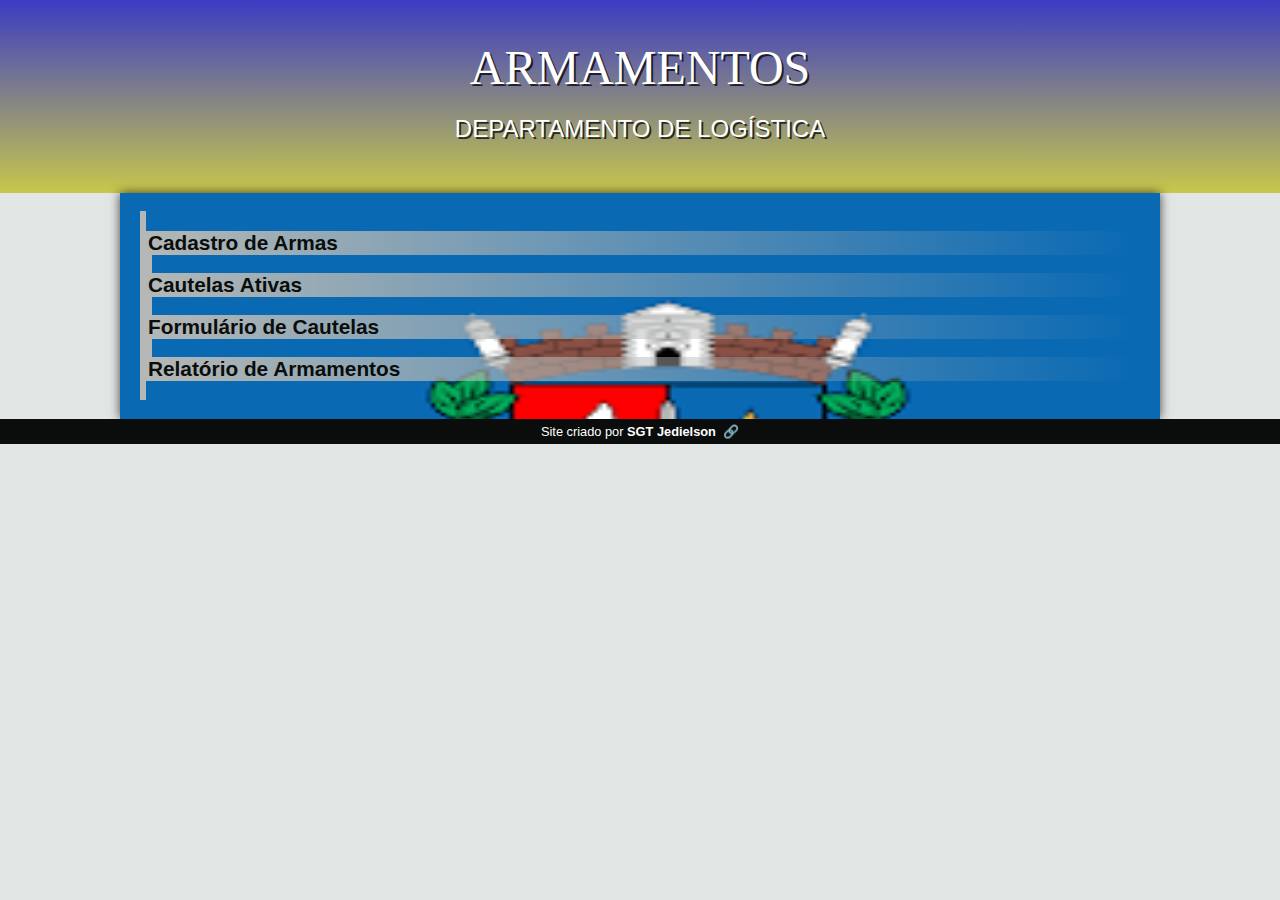
<file: armamento.html>
<!DOCTYPE html>
<html lang="pt-br">
<head>
    <meta charset="UTF-8">
    <meta http-equiv="X-UA-Compatible" content="IE=edge">
    <meta name="viewport" content="width=device-width, initial-scale=1.0">
    <title>1º Batalhão </title>
    <link rel="stylesheet" href="estilo.css">
<link rel="shortcut icon" href="favicon.ico" type="image/x-icon">
  
    <style>
       main{
           background-image: url('galeria/policia.png');
           background-position: left top;
           
       }
    </style>
</head>
<body>
    <header>
        
        <h1> ARMAMENTOS</h1>
       
        <p>DEPARTAMENTO DE LOGÍSTICA</p>
    </header>
 
    <main>
        
        <article>
            
                <a href="VIATURAS.html">
                    <h2>Cadastro de Armas</h2>
                </a>
                <a href="armamento.html">
                    <h2>Cautelas Ativas</h2>
                </a>
                <a href="municao.html">
                    <h2>Formulário de Cautelas</h2>
                </a>
                <a href="moveis.html">
                    <h2>Relatório de Armamentos</h2>
                </a>
                
                
       
        </main>
        
       
    <footer>Site criado por <a href="https://www.instagram.com/nogueirajedielson/" target="_blank"class="externo"> SGT Jedielson </a> </footer>
</body>
</html>
</file>
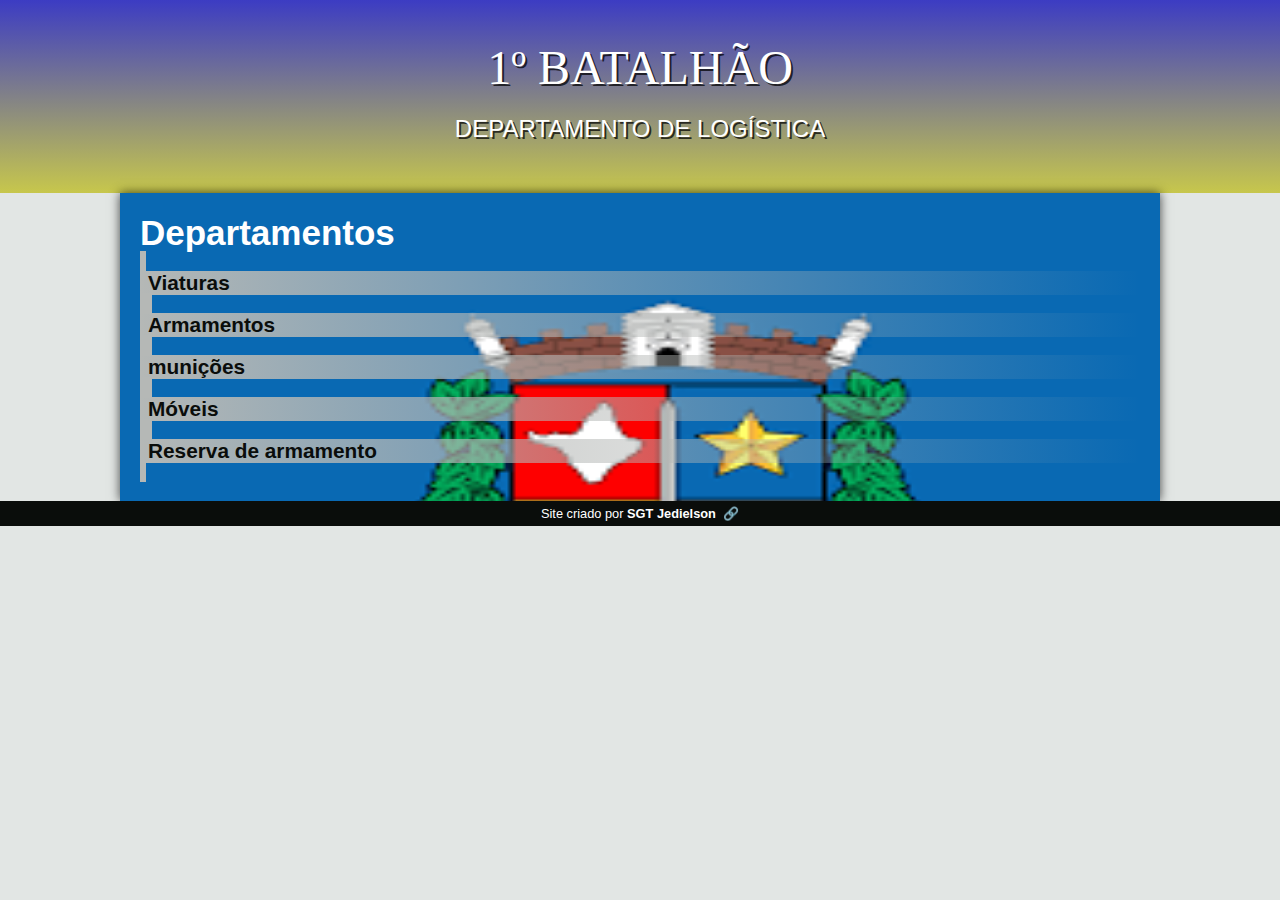
<file: ecpirence.html>
<!DOCTYPE html>
<html lang="pt-br">
<head>
    <meta charset="UTF-8">
    <meta http-equiv="X-UA-Compatible" content="IE=edge">
    <meta name="viewport" content="width=device-width, initial-scale=1.0">
    <title>1º Batalhão </title>
    <link rel="stylesheet" href="estilo.css">
<link rel="shortcut icon" href="favicon.ico" type="image/x-icon">
  
    <style>
       main{
           background-image: url('galeria/policia.png');
           background-position: left top;
           
       }
    </style>
</head>
<body>
    <header>
        
        <h1> 1º BATALHÃO</h1>
       
        <p>DEPARTAMENTO DE LOGÍSTICA</p>
    </header>
 
    <main>
        
        <article>
            <h1>Departamentos</h1>
                <a href="VIATURAS.html">
                    <h2>Viaturas</h2>
                </a>
                <a href="armamento.html">
                    <h2>Armamentos</h2>
                </a>
                <a href="municao.html">
                    <h2>munições</h2>
                </a>
                <a href="moveis.html">
                    <h2>Móveis</h2>
                </a>
                <a href="reserva.html">
                    <h2>Reserva de armamento</h2>
                </a>
                
       
        </main>
        
       
    <footer>Site criado por <a href="https://www.instagram.com/nogueirajedielson/" target="_blank"class="externo"> SGT Jedielson </a> </footer>
</body>
</html>
</file>
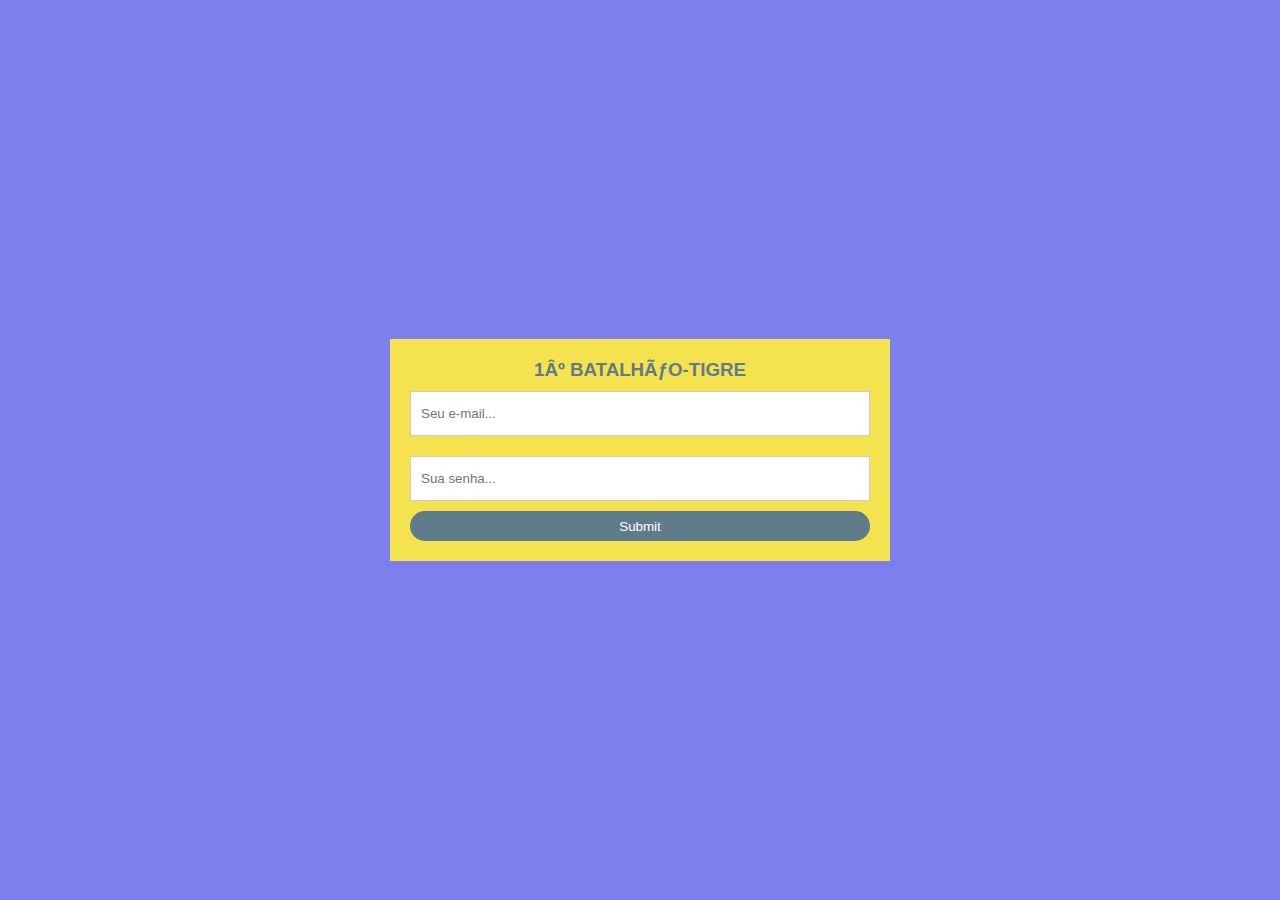
<file: login.html>
<!DOCTYPE html>
<html lang="pt-br>
<head>
    <meta charset="UTF-8">
    <meta http-equiv="X-UA-Compatible" content="IE=edge">
    <meta name="viewport" content="width=device-width, initial-scale=1.0">
    <title>login</title>
    <style>
            *{margin: 0;
            padding: 0;
            box-sizing: border-box;}
        body{
            background-color: rgb(126, 126, 239);
        }
        form{
            background-color: rgb(245, 226, 79);
            max-width: 500px;
            width:70%;
            padding: 20px;
            position: absolute;
            left: 50%;
            top: 50%;
            transform: translate(-50%, -50%);
        }
        form h3{
            text-align: center;
            color: #5f7c8a;
            font-family: sans-serif;
        }
        form h4{
            text-align: center;
            color: #5f7c8a;
            font-family: sans-serif;
            padding: 10px;
        }
        form input[type=text],
        form input[type=password]{
            width: 100%;
            height: 45px;
            border: 1px solid #ccc;
            padding-left: 10px;
            margin: 10px 0;
            cursor: pointer;
        }
        form input[type=submit]{
            width: 100%;
            height: 30px;
            cursor: pointer;
            background: #5f7c8a;
            color: white;
            border: 0;
            border-radius: 20px;
            transition: .1s;
        }
        form input[type=submit]:hover{
            background:#5e4a6a ;
        }
        form input[type=text]:focus{
            outline: 0;
        }
        form input[type=password]:focus{
            outline: 0;
        }
    </style>
</head>
<body>
    <form>
        
        <h3>1º BATALHÃO-TIGRE</h3>
        <input id="email" type="text" nome="email" placeholder="Seu e-mail...">
        <input type="password" nome="Senha" placeholder="Sua senha...">
        
           
        </a>
        <input type="submit" 
        nome="acao" volue="Enviar">
        
    </form>
    <script>
        var email = document.getElementById('email');

        email.addEventListener('focus',()=>{
            email.style.borderColor=
        } );
        email.addEventListener('blur',()=>{
            email.style.borderColor="#ccc"
        } );
        



    </script>
    
</body>
</html>
</file>
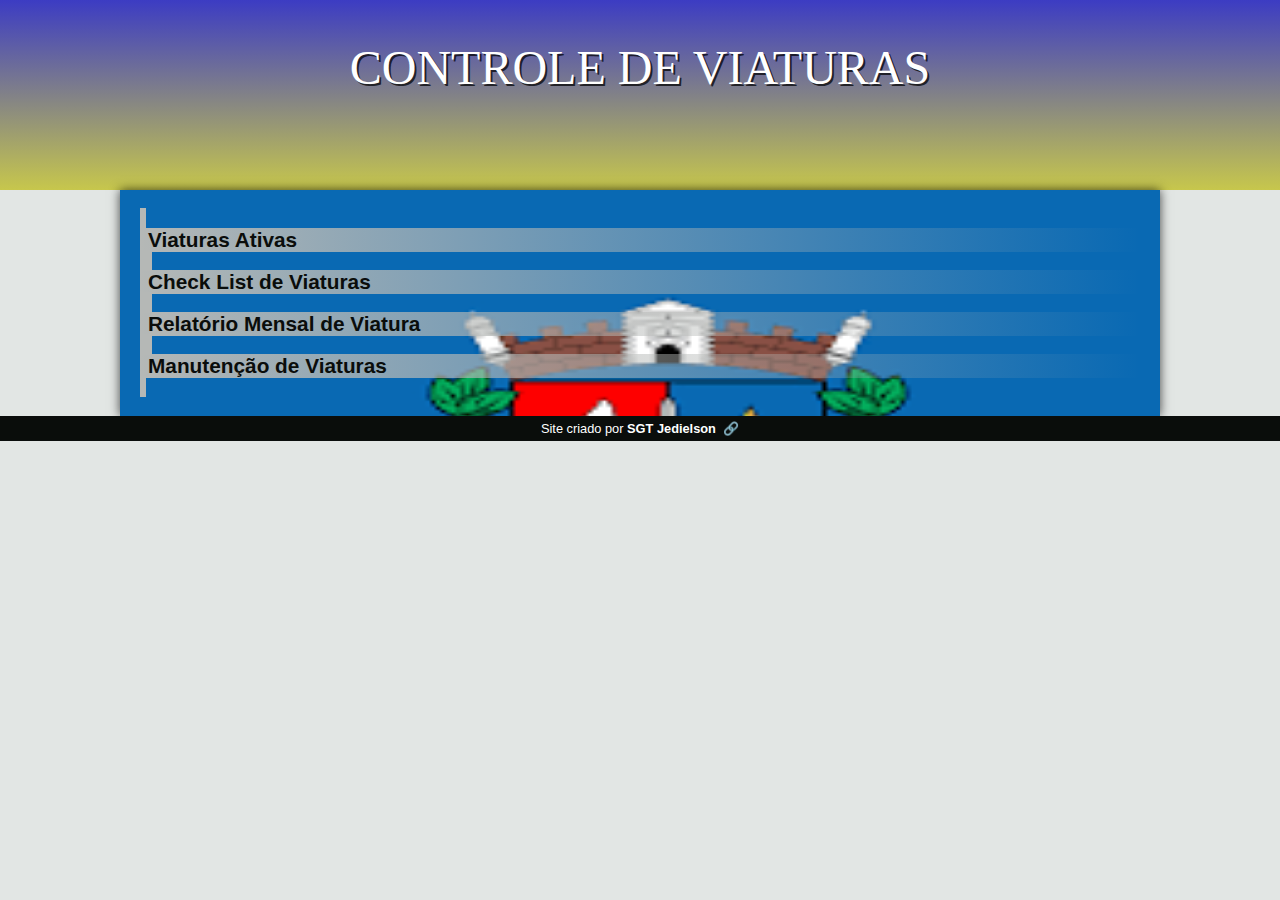
<file: VIATURAS.html>
<!DOCTYPE html>
<html lang="pt-br">
<head>
    <meta charset="UTF-8">
    <meta http-equiv="X-UA-Compatible" content="IE=edge">
    <meta name="viewport" content="width=device-width, initial-scale=1.0">
    <title>1º Batalhão </title>
    <link rel="stylesheet" href="estilo.css">
<link rel="shortcut icon" href="favicon.ico" type="image/x-icon">
  
    <style>
       main{
           background-image: url('galeria/policia.png');
           background-position: left top;
           
       }
    </style>
</head>
<body>
    <header>
        
        <h1> CONTROLE DE VIATURAS</h1>
       
    </header>
 
    <main>
        
        <article>
            
                <a href="VIATURAS.html">
                    <h2>Viaturas Ativas</h2>
                </a>
                <a href="armamento.html">
                    <h2>Check List de Viaturas</h2>
                </a>
                <a href="municao.html">
                    <h2>Relatório Mensal de Viatura</h2>
                </a>
                <a href="moveis.html">
                    <h2>Manutenção de Viaturas</h2>
                </a>
                
                
       
        </main>
        
       
    <footer>Site criado por <a href="https://www.instagram.com/nogueirajedielson/" target="_blank"class="externo"> SGT Jedielson </a> </footer>
</body>
</html>
</file>
<file: estilo.css>
@charset "UTF-8";
/*  
#c5ebd6
#83e1ad
#3ddc84
#2fa866
#1a5c37
#063d1e
*/

@font-face{
    font-family:'Android';
    src: url(../fontes/idroid.otf) format('opentype');
    font-weight: normal;


}


:root { /*--=variaveis*/
    --cor0:#e2e6e4;
    --cor1:#b5b8b6;
    --cor2:#737473;
    --cor3:#535454;
    --cor4:#333333;
    --cor5:#0a0d0b;
    --fonte-padrao: Arial, Verdana, Helvetica, sans-serif;
    --fonte-destaque:'Bebas Neue', cursive;
    --fonte-android: 'Android', cursive; 
}
* { /* asterisco seleciona todos o sitens*/
    margin: 0px;
    padding: 0px;
}

body{
background-color:var(--cor0) ;
font-family: var(--fonte-padrao);
}

     

a.externo::after {
    content: '\00A0\1F517';
}
main p{
    margin: 15px 0px;
    text-align: justify;
}
header {
    background-image: linear-gradient(to bottom, rgb(60, 60, 195), rgb(199, 199, 76));
    min-height: 150px;
    text-align: center;
    padding-top: 40px;
        }


header > h1{ 
    color:white;
    font-family: 'Times New Roman', Times, serif;
    font-size: 3em;
    font-weight: normal;
    margin-bottom: 20px;
    text-shadow: 2px 2px 0px rgba(0, 0, 0, 0.739);

}
header > h3{
    
}
header > p {
    font-family: var(--fonte-padrao);
    font-size: 1.5em;
    color: white;
    max-width: 600px;
    padding-right: 10px;
    padding-left: 10px;
    padding-bottom: 50px;
    margin: auto;
    text-shadow: 2px 2px 0px rgba(0, 0, 0, 0.739);
}
nav{ 
    background-color: var(--cor5);
    padding: 10px;
    box-shadow: 0px 7px 9px rgba(0, 0, 0, 0.472);
    
}
nav > a {
    color: var(--cor1);
    padding: 10px;
    border-radius: 5px;
    text-decoration: none;
    font-weight: bold;
    transition-duration: 0.5s;
}
nav > a:hover {
    background-color: var(--cor3);
    color: var(--cor5);
    
}
nav > h3{
    color: #f8f3f3;
}

nav > h4 {
    font-family: var(--fonte-padrao);
    font-size: 3em;
    color: white;
    max-width: 600px;
    padding-right: 10px;
    padding-left: 10px;
    padding-bottom: 50px;
    margin: auto;
    text-shadow: 2px 2px 0px rgba(0, 0, 0, 0.739);

}
nav > p{
    color: var(--cor1);
    padding: 10px;
    border-radius: 5px;
    text-decoration: none;
    font-weight: bold;
    transition-duration: 0.5s;
}
main{
    
    min-width: 300px; /*espansividade*/
    max-width:1000px;/*espansividade*/
    margin:auto;
    padding:20px;
    background-color:#b5b8b6;
    box-shadow: 0px 0px 10px rgba(0, 0, 0, 0.712);
}
div.video {
    background-color: var(--cor5);
    margin: 0px -20px 30px -20px;
    padding:20px ;
    padding-bottom: 57%;
    position: relative;
}
div.video >iframe {
position: absolute;
top: 5%;
left: 5%;
width:90% ;
height: 90%;
}

main h1{
    color:white;
    font-family: Arial, Helvetica, sans-serif;
    font-weight: bolder;
    align-items: center;
    font-size: 35px;
   
}
main h2 { font-family:Arial, Helvetica, sans-serif;
color: var(--cor5);
font-weight:bolder;
font-size: 1.3em;
background-image: linear-gradient(to right, var(--cor1), transparent);
text-indent: 8px;
}
main h3{
    font-family: Arial, Helvetica, sans-serif;
    color: #0b0909;
    font-weight: normal;
    font-size: 1.3em;
    padding: top 40px;
    text-indent: 8px;
    text-decoration: underline;

}

main p {
    margin: 15px 0px;
    text-align: justify;
    text-indent: 30px;
    font-size: 1em;
    line-height: 2em;

}
main strong {
    color: var(--cor4);
    font-weight: bold;
    padding: 2px 6px;
}
main a{
    text-decoration: none;
    font-weight: bold;
    color: var(--cor5);
    background-color: var(--cor1);
    padding: 2px 6px;
}
main a :hover {
  text-decoration: underline;
  color: var(--cor3);

}


main img {
    width: 100%;
    display: block;
    margin: auto;
}
main img.pequena {
    max-width: 350px;
    display: block;
    margin: auto;

}



aside{
    background-color: var(--cor1);
    padding: 10px;
    border-radius: 10px;
}

aside > h3{
    background-color: var(--cor3);
    color: white;
    padding: 5px;
    margin: -10px -10px 0px -10px ;
    border-radius: 10px 10px 0px 0px;
}
aside > ul {
    list-style-type: '\2714\00a0\00a0';
    list-style-position: inside;
    columns:2;
}

footer{
    background-color: var(--cor5);
    color: white;
    text-align: center;
    font-size: 0.8em;
    padding: 5px;
}
footer > a {
color: white;
font-weight: bolder;
text-decoration: none;
}

footer a :hover{
    text-decoration:underline;
    color: var(--cor1);
}
main >article>h1{
    a
}
</file>
